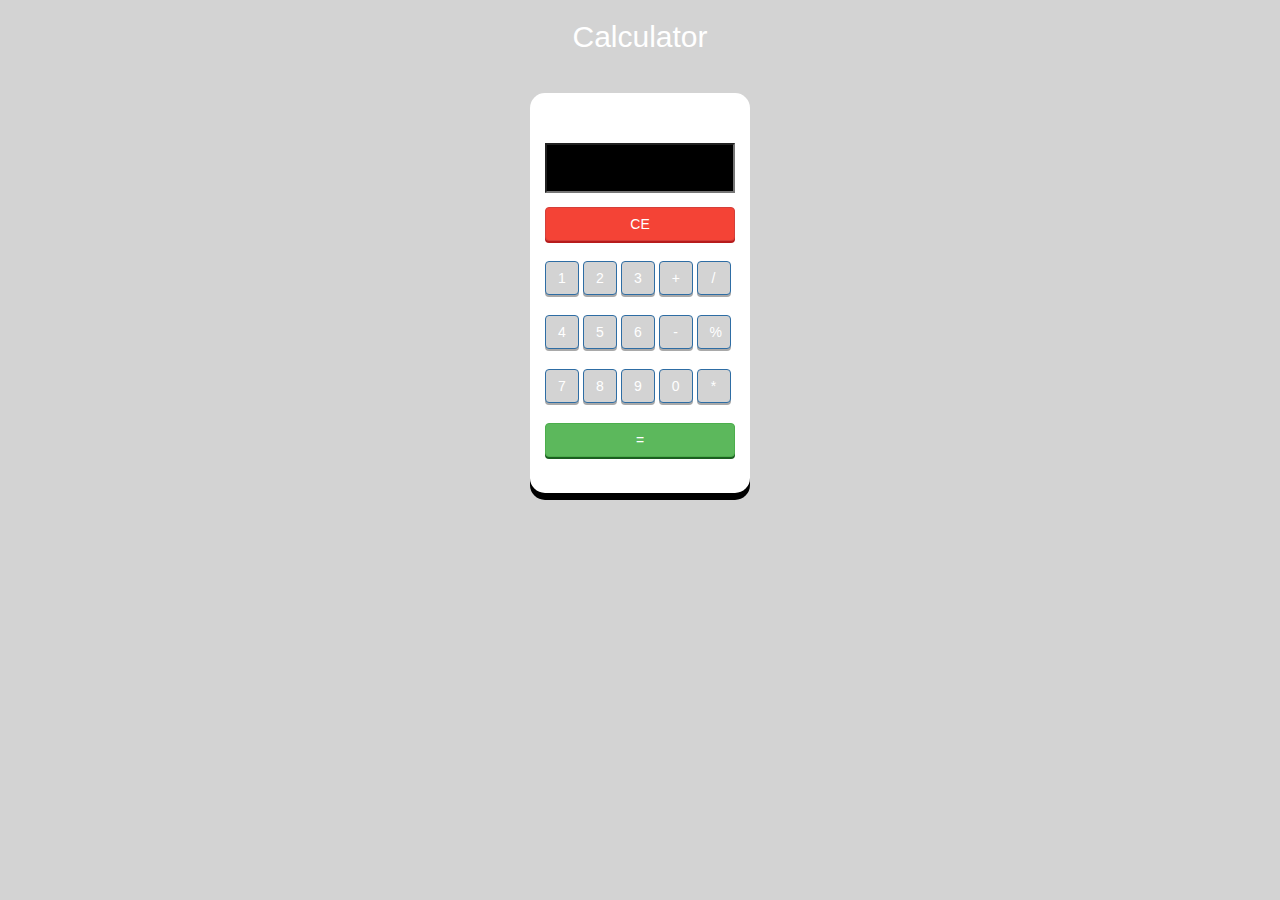
<file: index.html>
<html>
<head>
<title>Calculator</title>
<link rel="stylesheet" type="text/css" href="bootstrap.min.css">
<link rel="stylesheet" type="text/css" href="style1.css">

<script src="calc.js"></script>
</head>
<body>
<h2 align="center">Calculator</h2>
<div class="container" id="cont">
<div class="input-group" id="result">
 <form name="calc">
  <input type="text"  class="text-right " name="result" readonly>
</form>
</div>
<div class="btn-toolbar4">
  <div class="btn btn-danger btn-block" id="CE" onclick="clearScreen()">CE</div>
</div>
<br>

<div class="btn-toolbar1">
  <div class="btn btn-primary" id="1" onclick="myFunction(this.id)">1</div>
  <div class="btn btn-primary" id="2" onclick="myFunction(this.id)">2</div>
  <div class="btn btn-primary" id="3" onclick="myFunction(this.id)">3 </div>
  <div class="btn btn-primary" id="+" onclick="myFunction(this.id)">+</div>
  <div class="btn btn-primary" id="/" onclick="myFunction(this.id)">/</div>
</div>
<br>
<div class="btn-toolbar2">
  <div class="btn btn-primary" id="4" onclick="myFunction(this.id)">4</div>
  <div class="btn btn-primary" id="5" onclick="myFunction(this.id)">5</div>
  <div class="btn btn-primary" id="6" onclick="myFunction(this.id)">6</div>
  <div class="btn btn-primary" id="-" onclick="myFunction(this.id)">-</div>
  <div class="btn btn-primary" id="%" onclick="myFunction(this.id)">%</div>
</div>
<br>
<div class="btn-toolbar3">
  <div class="btn btn-primary" id="7" onclick="myFunction(this.id)">7</div>
  <div class="btn btn-primary" id="8" onclick="myFunction(this.id)">8</div>
  <div class="btn btn-primary" id="9" onclick="myFunction(this.id)">9</div>
  <div class="btn btn-primary" id="0" onclick="myFunction(this.id)">0</div>
  <div class="btn btn-primary" id="*" onclick="myFunction(this.id)">*</div>
</div>
<br>
<div class="btn-toolbar4">
  <div class="btn btn-success btn-block" id="=" onclick="calculate()">=</div>
</div>
</div>

</body>
</html>
</file>
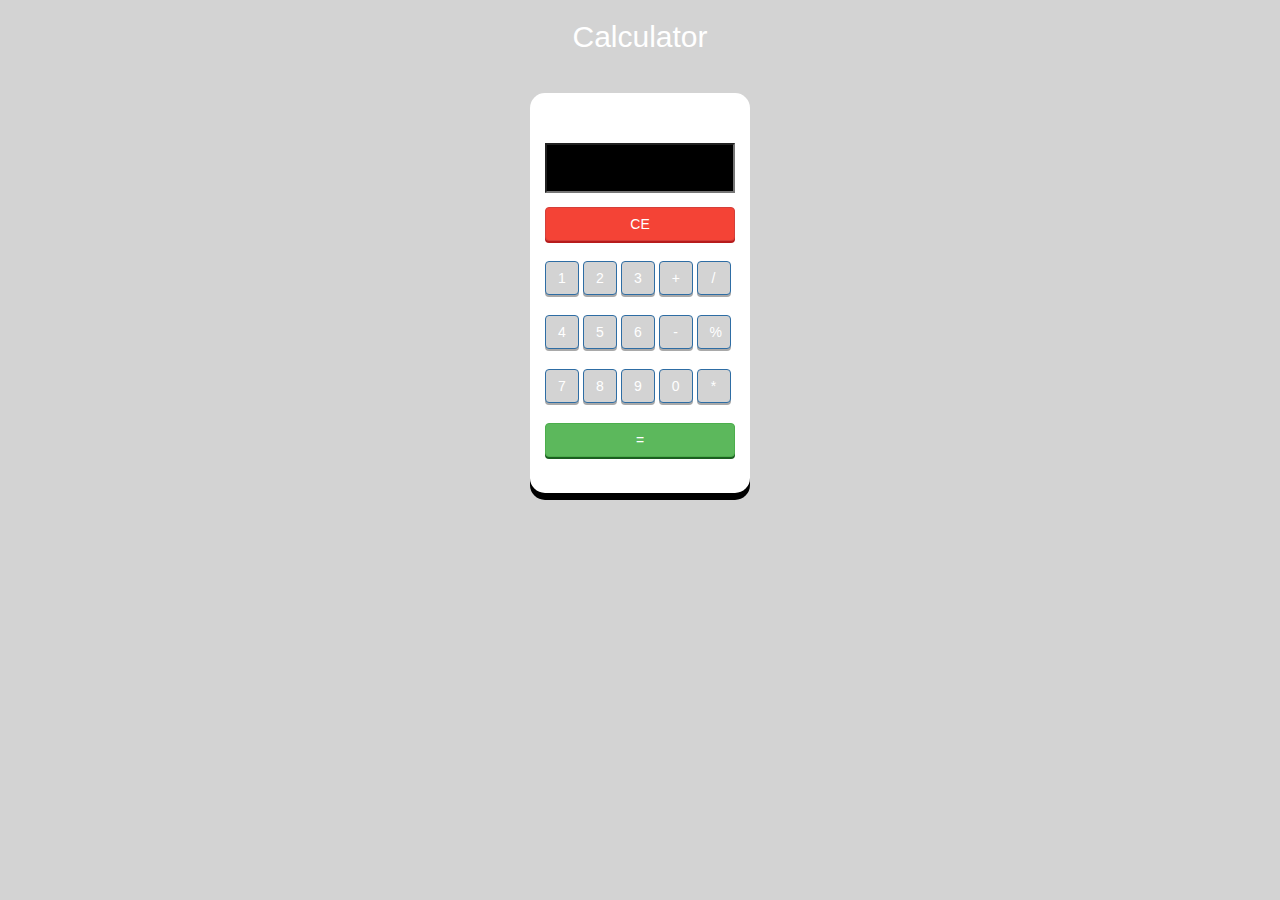
<file: Calculator.html>
<html>
<head>
<title>Calculator</title>
<link rel="stylesheet" type="text/css" href="bootstrap.min.css">
<link rel="stylesheet" type="text/css" href="style1.css">

<script src="calc.js"></script>
</head>
<body>
<h2 align="center">Calculator</h2>
<div class="container" id="cont">
<div class="input-group" id="result">
 <form name="calc">
  <input type="text"  class="text-right " name="result" readonly>
</form>
</div>
<div class="btn-toolbar4">
  <div class="btn btn-danger btn-block" id="CE" onclick="clearScreen()">CE</div>
</div>
<br>

<div class="btn-toolbar1">
  <div class="btn btn-primary" id="1" onclick="myFunction(this.id)">1</div>
  <div class="btn btn-primary" id="2" onclick="myFunction(this.id)">2</div>
  <div class="btn btn-primary" id="3" onclick="myFunction(this.id)">3 </div>
  <div class="btn btn-primary" id="+" onclick="myFunction(this.id)">+</div>
  <div class="btn btn-primary" id="/" onclick="myFunction(this.id)">/</div>
</div>
<br>
<div class="btn-toolbar2">
  <div class="btn btn-primary" id="4" onclick="myFunction(this.id)">4</div>
  <div class="btn btn-primary" id="5" onclick="myFunction(this.id)">5</div>
  <div class="btn btn-primary" id="6" onclick="myFunction(this.id)">6</div>
  <div class="btn btn-primary" id="-" onclick="myFunction(this.id)">-</div>
  <div class="btn btn-primary" id="%" onclick="myFunction(this.id)">%</div>
</div>
<br>
<div class="btn-toolbar3">
  <div class="btn btn-primary" id="7" onclick="myFunction(this.id)">7</div>
  <div class="btn btn-primary" id="8" onclick="myFunction(this.id)">8</div>
  <div class="btn btn-primary" id="9" onclick="myFunction(this.id)">9</div>
  <div class="btn btn-primary" id="0" onclick="myFunction(this.id)">0</div>
  <div class="btn btn-primary" id="*" onclick="myFunction(this.id)">*</div>
</div>
<br>
<div class="btn-toolbar4">
  <div class="btn btn-success btn-block" id="=" onclick="calculate()">=</div>
</div>
</div>

</body>
</html>
</file>
<file: style1.css>
body{
background-color:#D3D3D3;
color:white;
}

.container{
width:220px;
height:400px;
 
margin:40 auto;
background-color:#fff;
box-shadow: 0 7px black;
  border: none;
  border-radius: 15px;
}

.text-right{
margin-top:50px;
width:190px;
height:50px;
background-color:black;
color:white;
font-size:25px;
}
.btn-primary{
background-color:#D3D3D3;
box-shadow: 0 2px #A9A9A9;
width:34px;
}
.btn-success
{
box-shadow: 0 2px #1b5e20;
}
.btn-danger{
background-color:#f44336;
box-shadow: 0 2px #b71c1c;
}
</file>
